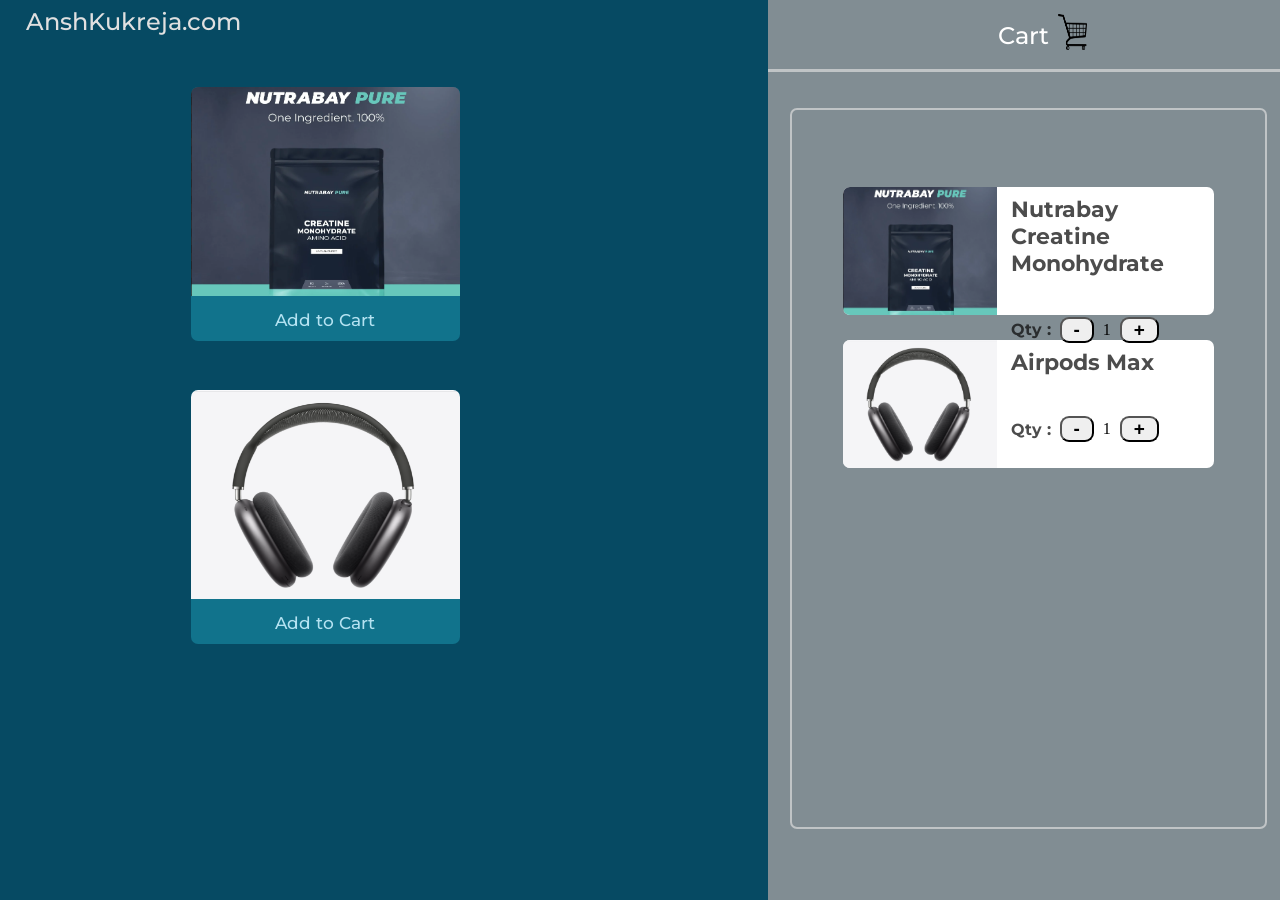
<file: Assignment_1/FED_Assignment-1-main/index.html>
<!DOCTYPE html>
<html lang="en">
  <head>
    <meta charset="UTF-8" />
    <meta name="viewport" content="width=device-width, initial-scale=1.0" />
    <title>AnshKukreja.com</title>
  </head>
  <body>
    <script src="script.js"></script>
  </body>
</html>


<!-- 
      <div class="container">
      <div class="left">
        <h1 class="lhead">AnshKukreja.com</h1>

        <div class="items">

          <div class="item">
            <img src="images/img1.png" alt="Nutrabay-Creatine">
            <button class="atcart" id="atc1">Add to Cart</button>
          </div>

          <div class="item">
            <img src="images/img2.png" alt="Nutrabay-Creatine">
            <button class="atcart" id="atc2">Add to Cart</button>
          </div>

        </div>
      </div>

      <div class="right">
        <div class="rtitle">
          <h1 class="rhead">Cart</h1>
          <img src="images/cart.png" alt="cart">
        </div>

        <div class="separator"></div>

        <div class="cartItemsContainer">

          <div class="cartItem" id="cartItem1">

            <div class="cardStruct">
              <img id="item1Img" src="images/img1.png" alt="img1">
              <div class="cardInfo">
                <h1 id="item1head">Nutrabay Creatine Monohydrate</h1>
                <div class="qty">
                  <p id="item1qty">Qty : </p>
                  <button class="indecbutton" id="decrease1">-</button>
                  <div class="count" id="count1">1</div>
                  <button class="indecbutton" id="increase1">+</button>
                </div>
              </div>
            </div>

          </div>


          <div class="cartItem" id="cartItem2">

            <div class="cardStruct">
              <img id="item2Img" src="images/img2.png" alt="img2">
              <div class="cardInfo">
                <h1 id="item2head">Airpods Max</h1>
                <div class="qty">
                  <p id="item2qty">Qty : </p>
                  <button class="indecbutton" id="decrease2">-</button>
                  <div class="count" id="count2">1</div>
                  <button class="indecbutton" id="increase2">+</button>
                </div>
              </div>
            </div>

          </div>


        </div>
      </div>
    </div> -->
</file>
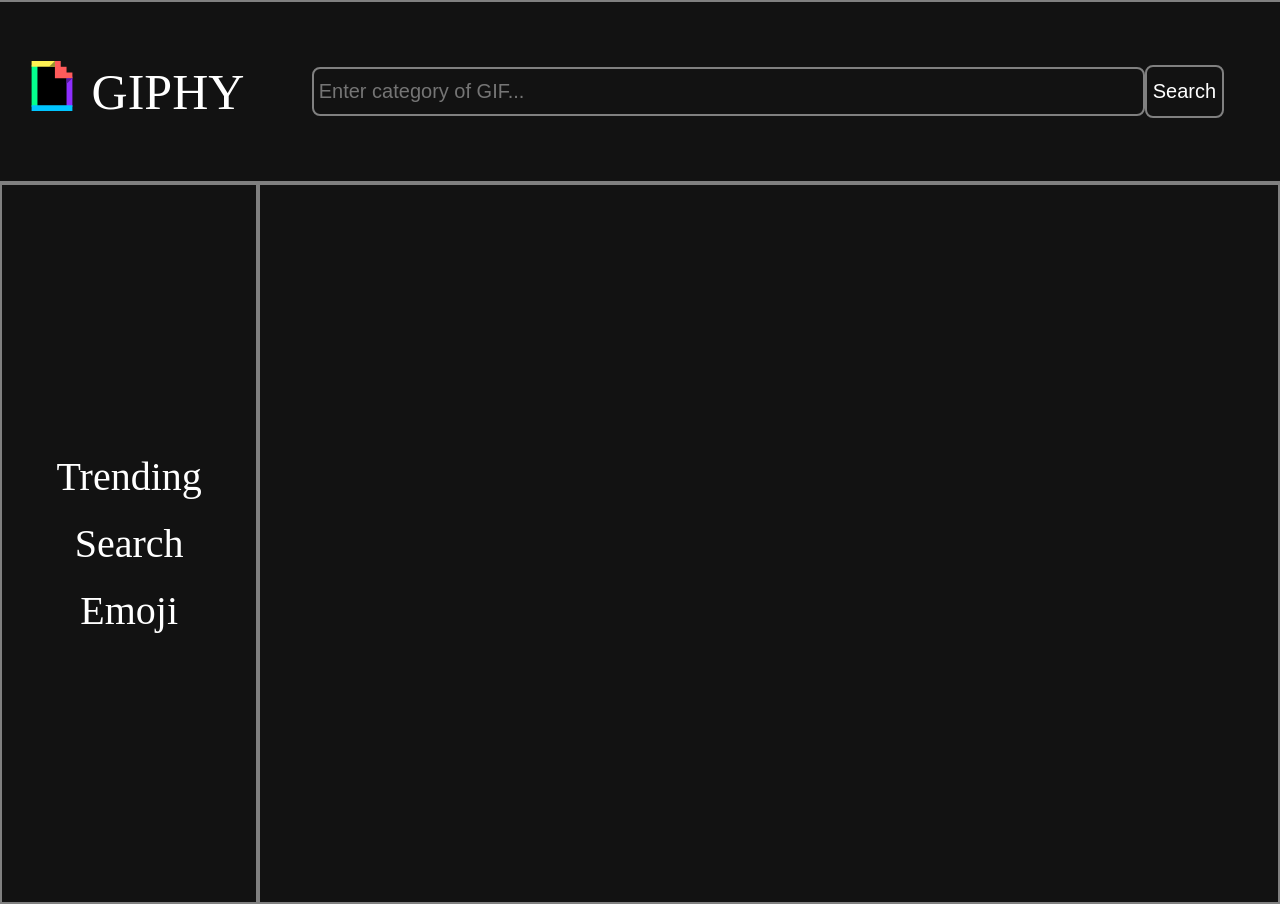
<file: Assignment_2/FED_Assignment-2-main/index.html>
<!DOCTYPE html>
<html lang="en">
<head>
    <meta charset="UTF-8">
    <meta name="viewport" content="width=device-width, initial-scale=1.0">
    <title>Document</title>
    <link href="style.css" rel="stylesheet">
</head>
<body>
    
    <div class="main-container">
        <div class="header">
            <div class="logo">
                <div>
                    <svg height="50px" width="80" xmlns="http://www.w3.org/2000/svg" viewBox="4 2 16.32 20"><g fill="none" fill-rule="evenodd"><path d="M6.331 4.286H17.99v15.428H6.33z" fill="#000"/><g fill-rule="nonzero"><path d="M4 3.714h2.331v16.572H4z" fill="#04ff8e"/><path d="M17.989 8.286h2.331v12h-2.331z" fill="#8e2eff"/><path d="M4 19.714h16.32V22H4z" fill="#00c5ff"/><path d="M4 2h9.326v2.286H4z" fill="#fff152"/><path d="M17.989 6.571V4.286h-2.332V2h-2.331v6.857h6.994V6.571" fill="#ff5b5b"/><path d="M17.989 11.143V8.857h2.331" fill="#551c99"/></g><path d="M13.326 2v2.286h-2.332" fill="#999131"/></g></svg>
                </div>
                <div class="logo-text">GIPHY</div>
            </div>
            <div class="input">
                <input type="text" placeholder="Enter category of GIF... " id="search_gif">
                <button id="submit_search">Search</button>
            </div>
        </div>
        <div class="main-data">
            <div class="endpoints-container">
                <div id='trending' class='endpoint'>Trending</div>
                <div id='search' class='endpoint'>Search</div>
                <div id='emoji' class='endpoint'>Emoji</div>
            </div>
            <div class="gif-container" id="gif-container"></div>
        </div>
    </div>

    <script src="main.js"></script>
</body>
</html>
</file>
<file: Assignment_2/FED_Assignment-2-main/style.css>
body{
    height:100vh;
    width: 100vw;
    margin:0px;
    overflow:hidden; 
}
.header img{
    height:auto;
    width:100%;
}
.main-container{
    display: flex;
    align-items: center;
    justify-content: center; 
    flex-direction: column;
    margin:0px;
    height: 100%;
    width: 100%;
}
/* #download-div:hover{
    visibility: visible;
} */

.logo{
    height: 100%;
    width: 20%;
    display: flex;
    align-items: center;
    justify-content: center;
    font-size: 10px;
    color:white;
    font-size:50px;
}
.input{
    height: 100%;
    width:80%;
    display: flex;
    align-items: center;
    justify-content: center;
}

.header{
    display: flex;
    align-items: center;
    justify-content: center;
    border:2px solid gray;
    height:20%;
    width: 100%;
    background-color: rgb(18, 18, 18);
}
.main-data{
    height:80%;
    width:100%;
    display: flex;
    flex-direction: row;
}

.endpoints-container{
    height: 100%;
    width:20%;
    border:2px solid gray;
    background-color: rgb(18, 18, 18);
    color:white;
    display: flex;
    align-items: center;
    justify-content: center;
    flex-direction: column;
    font-size: 40px;
    gap:20px;
}
.endpoint:hover{
    color:cyan;
    cursor:pointer;
}
.gif-container{
    border: 2px solid gray;
    height:100%;
    width: 80%;
    overflow: auto;
    display: flex;
    flex-wrap: wrap;      
    background-color: rgb(18, 18, 18);
}

.categories{
    height:100%;
    width:20%;
    border: 2px solid gray;
    background-color: rgb(18, 18, 18);
}

.gif{
    margin:2px;   
}

.gif img{
    border-radius: 0.5rem;
}

#search_gif{
    border:2px solid gray;
    background-color: rgb(18, 18, 18);
    width:80%;
    color:white;
    height: 20%;    
    outline:none;
    padding:0.3rem;
    border-radius: 0.5rem;
    font-size: 20px;
}

#search_gif:hover{
    border-color:aqua;
}

#submit_search{
    border:2px solid gray;
    background-color: rgb(18, 18, 18);
    color:white;
    border-radius: 0.5rem;
    font-size: 20px;
    height:30%;
    cursor: pointer;
    
}
#submit_search:hover{
    border-color:aqua;
}
</file>
